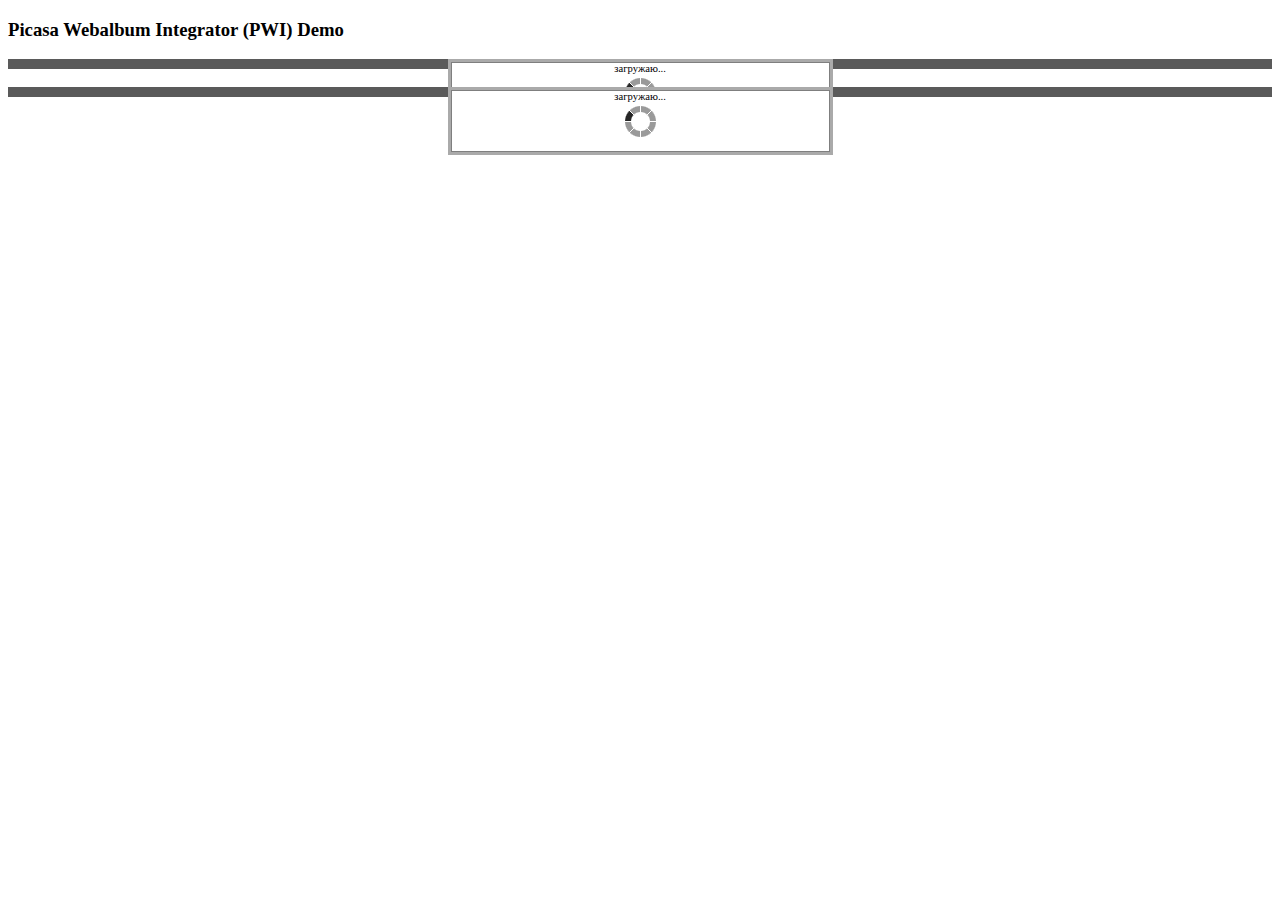
<file: pwi_demo.html>
<!DOCTYPE html PUBLIC "-//W3C//DTD XHTML 1.0 Transitional//EN" "http://www.w3.org/TR/xhtml1/DTD/xhtml1-transitional.dtd">
<html xmlns="http://www.w3.org/1999/xhtml">
<head>
<meta http-equiv="Content-Type" content="text/html; charset=utf-8"/>	
<title>Picasa Webalbum Integrator (PWI) Demo</title>
<script type="text/javascript" src="js/jquery-1.3.2.min.js"></script>
<link   href="css/pwi.css" rel="stylesheet" type="text/css"/>
<link   href="css/jquery.slimbox2.css" rel="stylesheet" type="text/css"/>
<link   href="css/jquery.fancybox.css" rel="stylesheet" type="text/css"/>
<script src="js/jquery.blockUI.js" type="text/javascript"></script>
<script src="js/jquery.slimbox2.js" type="text/javascript"></script>
<script src="js/jquery.fancybox.js" type="text/javascript"></script>
<script src="js/jquery.history.js" type="text/javascript"></script>
<script src="js/jquery.pwi.js" type="text/javascript"></script>
<script type="text/javascript">
$(document).ready(function() {

  $("#gallery1").pwi({
    username: 'brestskayagazeta',
    mode: 'albums'
  });

  $("#gallery2").pwi({
    username: 'gazeta.slonimskaya',
    mode: 'albums',
    popupExt: function(photos){photos.fancybox();}
  });

});
</script>
</head>

<body>
<h3>Picasa Webalbum Integrator (PWI) Demo</h3>
<div id="gallery1"></div><br />
<div id="gallery2"></div>
</body>
</html>
</file>
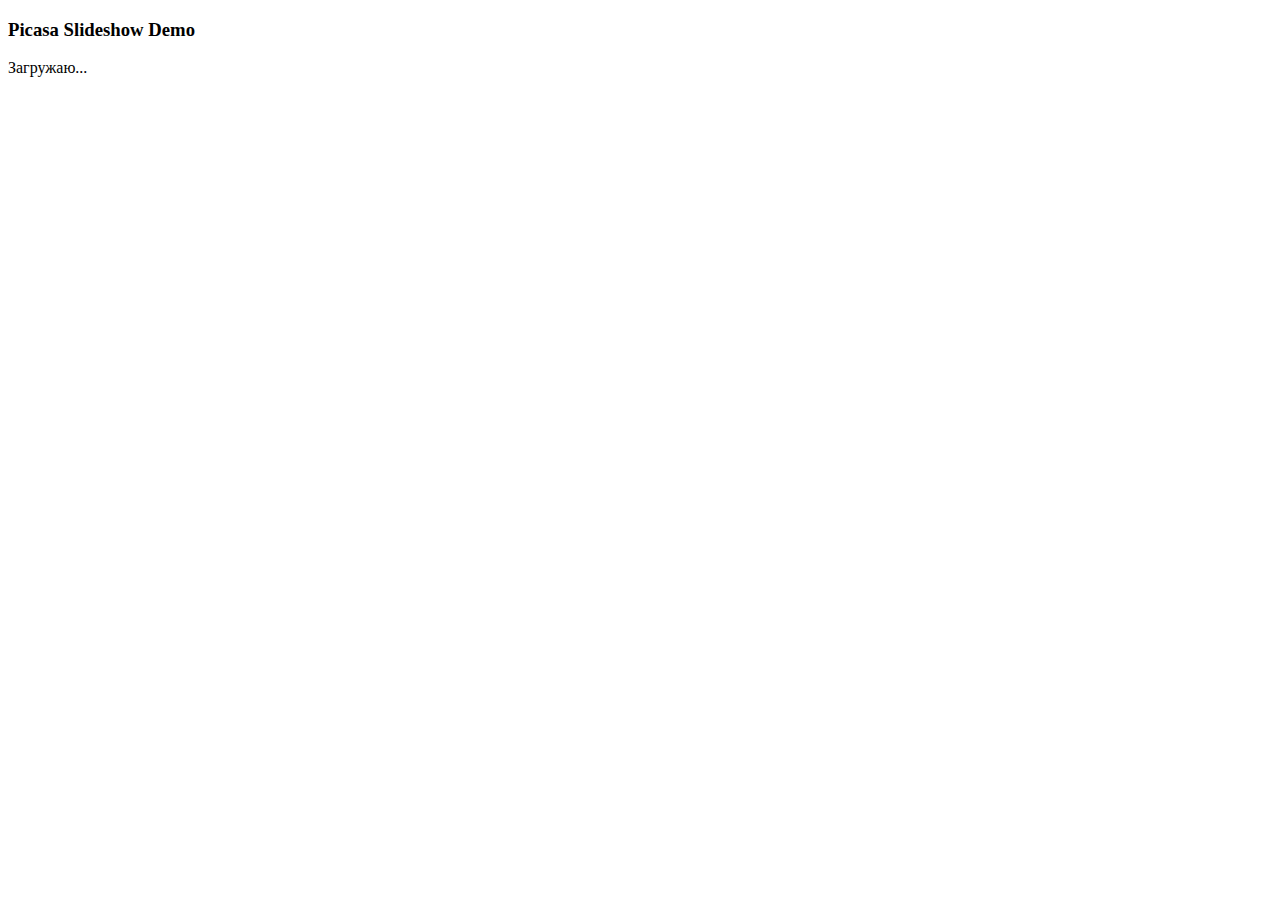
<file: slideshow_demo.html>
<!DOCTYPE html PUBLIC "-//W3C//DTD XHTML 1.0 Transitional//EN" "http://www.w3.org/TR/xhtml1/DTD/xhtml1-transitional.dtd">
<html xmlns="http://www.w3.org/1999/xhtml">
<head>
<meta http-equiv="Content-Type" content="text/html; charset=utf-8"/>	
<title>Picasa Slideshow Demo</title>
<script src="http://www.google.com/jsapi" type="text/javascript"></script>
<script src="http://www.google.com/uds/solutions/slideshow/gfslideshow.js" type="text/javascript"></script>
<style type="text/css">
#picasaSlideshow {
  width:140px;
  height:93px;
}
#picasaSlideshow img {
  border:0;
}
</style>
<script type="text/javascript">
function OnLoad() {
  var feed  = "http://picasaweb.google.com/data/feed/base/user/brestskayagazeta/albumid/5378640864963489841?alt=rss&kind=photo&hl=ru";
  var options = {
    displayTime:2000,
    transistionTime:600,
    scaleImages:true,
    linkTarget:google.feeds.LINK_TARGET_BLANK
  };
  var ss = new GFslideShow(feed, "picasaSlideshow", options);
}
google.load("feeds", "1");
google.setOnLoadCallback(OnLoad);
</script>
</head>

<body>

<h3>Picasa Slideshow Demo</h3>
<div id="picasaSlideshow" class="gslideshow"><div class="feed-loading">Загружаю...</div></div>

</body>
</html>
</file>
<file: css/pwi.css>
.pwi_loader{
	height: 60px;
	border: 1px solid #7F7F7F;
}

.pwi_container{
	color: #000000;
	background-color: #e2e2e2;
	font-family: "Trebuchet MS";
	font-size: 8pt;
	padding: 5px;
}

.pwi_container a{
	color: #000000;
}

.pwi_album_description{
	text-align: left;
	color: #000000;
	font-family: Arial;
	font-size: 8pt;
	background-color: #C2C2C2;
	padding: 10px;

}
.pwi_album_description .title{
	color: #000000;
	font-size: 12pt;
	margin-top: 10px;

}
.pwi_album_description .details{
	color: #000000;
	font-size: 8pt;
	font-style: italic;
}
.pwi_album_description .description{
	font-size: 10pt;
	padding: 5px 0;
}
.pwi_album_description .sslink{

}

.pwi_album{
	float: left;
	margin: 1em;
	text-align: center;
	color: #000000;
	cursor: pointer;
}

.pwi_album_backlink{
	text-decoration: underline;
	cursor: pointer;
}

.pwi_album img{
	border: 0px solid #7F7F7F;
}

.pwi_photo{
	float: left;
	margin: 1em;
	text-align: center;
	border: 0px dotted white;
}
.pwi_photo img{
	border: 0px solid #7F7F7F;
}

.pwi_pager{
	clear: both;
}
.pwi_prevpage, .pwi_nextpage, .pwi_pager_page, .pwi_pager_current{
	float: left;
	margin: 5px;

}
.link{
	text-decoration: underline;
	cursor: pointer;
}

.pwi_pager_current{
	text-decoration: none;
	font-weight: bold;
}
</file>
